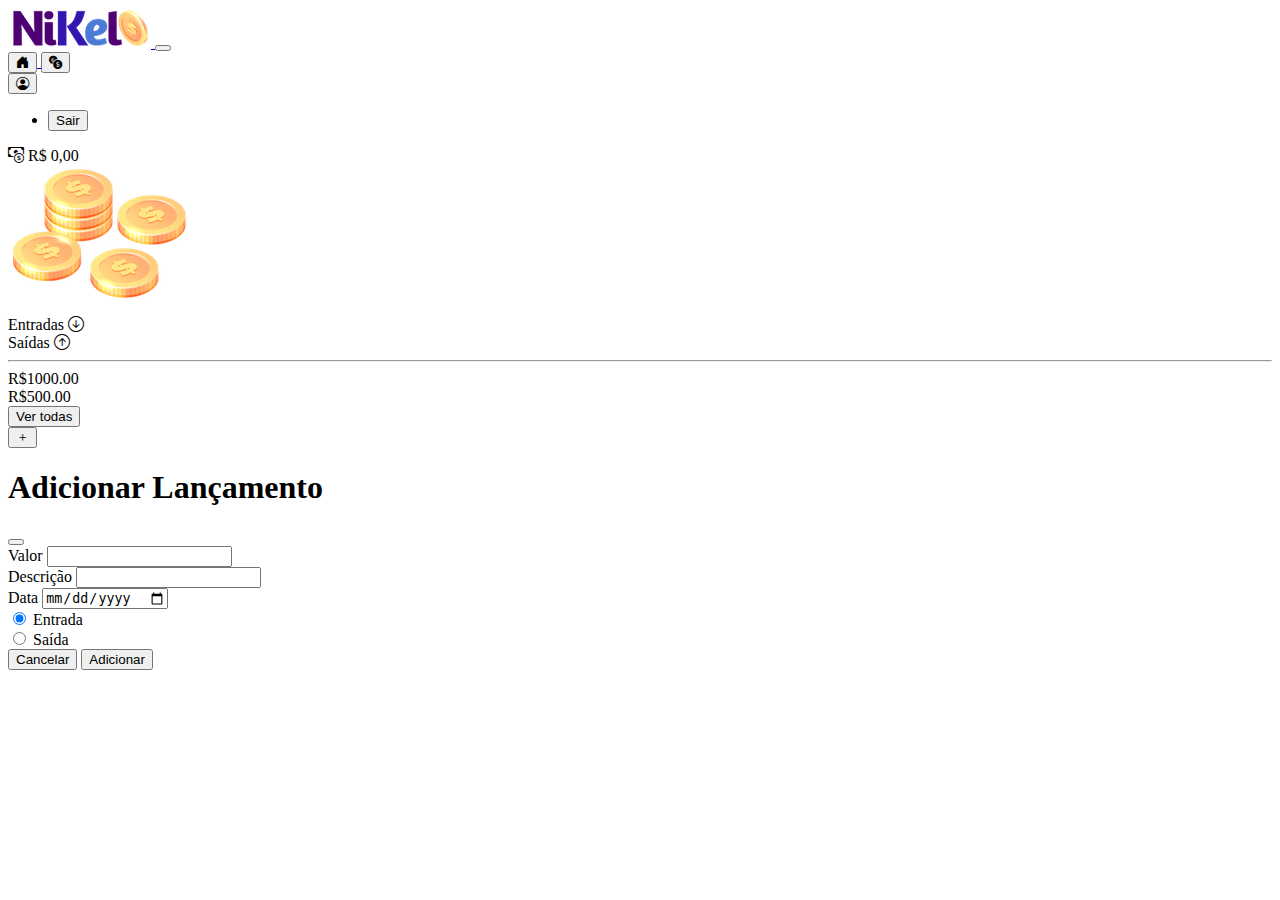
<file: public/home.html>
<!DOCTYPE html>
<html lang="pt">

<head>
    <meta charset="UTF-8">
    <meta name="viewport" content="width=device-width, initial-scale=1.0">
    <link href="https://cdn.jsdelivr.net/npm/bootstrap@5.3.8/dist/css/bootstrap.min.css" rel="stylesheet"
        integrity="sha384-sRIl4kxILFvY47J16cr9ZwB07vP4J8+LH7qKQnuqkuIAvNWLzeN8tE5YBujZqJLB" crossorigin="anonymous">
    <link rel="stylesheet" href="./css/styles.css">
    <link rel="stylesheet" href="https://cdn.jsdelivr.net/npm/bootstrap-icons@1.13.1/font/bootstrap-icons.min.css">
    <title>Nikel - Home</title>
</head>

<body id="app">
    <header>
        <nav class="navbar navbar-expand navbar-light bg-white">
            <div class="container-fluid">
                <a class="navbar-brand" href="#">
                    <img src="./assets/images/nikel-small-logo.png" alt="logo-nikel" class="img-fluid">
                </a>
                <button class="navbar-toggler" type="button" data-bs-toggle="collapse"
                    data-bs-target="#navbarSupportedContent" aria-controls="navbarSupportedContent"
                    aria-expanded="false" aria-label="Toggle navigation">
                    <span class="navbar-toggler-icon"></span>
                </button>
                <div class="collapse navbar-collapse justify-content-end" id="navbarSupportedContent">
                    <div class="d-flex menu">
                        <a href="home.html">
                            <button class="btn" type="button">
                                <i class="bi bi-house-door-fill fs-4 color-secondary"></i>
                            </button>
                        </a>
                        <a href="transactions.html">
                            <button class="btn" type="button">
                                <i class="bi bi-currency-exchange fs-4"></i>
                            </button>
                        </a>
                        <div class="dropdown">
                            <button class="btn" type="button" data-bs-toggle="dropdown" aria-expanded="false">
                                <i class="bi bi-person-circle fs-4"></i>
                            </button>
                            <ul class="dropdown-menu logout">
                                <li><button class="dropdown-item" id="button-logout" href="#">Sair</button></li>
                            </ul>
                        </div>
                    </div>
                </div>
            </div>
        </nav>
    </header>
    <main>
        <div class="container-lg">
            <div class="row">
                <div class="col d-flex mt-4 justify-content-start align-items-center">
                    <i class="bi bi-cash-coin color-primary icon-detail"></i>
                    <span class="fs-2">R$ 0,00</span>
                </div>
                <div class="col d-flex mt-4 justify-content-end">
                    <div class="text-center">
                        <img src="./assets/images/coins-small.png" alt="image-coins-small">
                    </div>
                </div>
            </div>
            <div class="row">
                <div class="col-12 info shadow-lg">
                    <div class="container">
                        <div class="row">
                            <div class="col-6">
                                <span class="fs-4">Entradas <i
                                        class="bi bi-arrow-down-circle fs-2 align-middle"></i></span>
                            </div>
                            <div class="col-6">
                                <span class="fs-4">Saídas <i class="bi bi-arrow-up-circle fs-2 align-middle"></i></span>
                            </div>
                            <div class="col-12 my-2">
                                <hr>
                            </div>
                        </div>
                        <div class="row">
                            <div class="col-6">
                                <div class="container">
                                    <div class="row">
                                        <div class="col">
                                            R$1000.00
                                        </div>
                                    </div>
                                </div>
                            </div>
                            <div class="col-6">
                                <div class="container">
                                    <div class="row">
                                        <div class="col">
                                            R$500.00
                                        </div>
                                    </div>
                                </div>
                            </div>
                            <div class="col-12">
                                <button type="button" class="btn button-default">Ver todas</button>
                            </div>
                        </div>
                    </div>
                </div>
            </div>
            <button class="btn button-float" data-bs-toggle="modal" data-bs-target="#transaction-modal">
                <i class="bi bi-plus"></i>
            </button>
        </div>
        <!-- Modal -->
        <div class="modal fade" id="transaction-modal" tabindex="-1" aria-labelledby="exampleModalLabel"
            aria-hidden="true">
            <div class="modal-dialog">
                <div class="modal-content">
                    <div class="modal-header">
                        <h1 class="modal-title fs-5" id="exampleModalLabel">Adicionar Lançamento</h1>
                        <button type="button" class="btn-close" data-bs-dismiss="modal" aria-label="Close"></button>
                    </div>
                    <form id="transaction-form">
                        <div class="modal-body">
                            <div class="mb-3">
                                <label for="value-input" class="form-label">Valor</label>
                                <input type="number" class="form-control" id="value-input" aria-describedby="emailHelp">
                            </div>
                            <div class="mb-3">
                                <label for="description-input" class="form-label">Descrição</label>
                                <input type="text" class="form-control" id="description-input">
                            </div>
                            <div class="mb-3">
                                <label for="date-input" class="form-label">Data</label>
                                <input type="date" class="form-control" id="date-input">
                            </div>
                            <div class="mb-3">
                                <div class="form-check form-check-inline">
                                    <input class="form-check-input" type="radio" name="type-input" id="inlineRadio1"
                                        value="option1" checked>
                                    <label class="form-check-label" for="inlineRadio1">Entrada</label>
                                </div>
                                <div class="form-check form-check-inline">
                                    <input class="form-check-input" type="radio" name="type-input" id="inlineRadio2"
                                        value="option2">
                                    <label class="form-check-label" for="inlineRadio2">Saída</label>
                                </div>
                            </div>
                        </div>

                        <div class="modal-footer">
                            <button type="button" class="btn btn-secondary button-cancel"
                                data-bs-dismiss="modal">Cancelar</button>
                            <button type="button" class="btn button-default">Adicionar</button>
                        </div>
                </div>
            </div>
            </form>
        </div>
    </main>
    <script src="https://cdn.jsdelivr.net/npm/bootstrap@5.3.8/dist/js/bootstrap.bundle.min.js"
        integrity="sha384-FKyoEForCGlyvwx9Hj09JcYn3nv7wiPVlz7YYwJrWVcXK/BmnVDxM+D2scQbITxI"
        crossorigin="anonymous"></script>
        <script src="./js/home.js"></script>
</body>

</html>
</file>
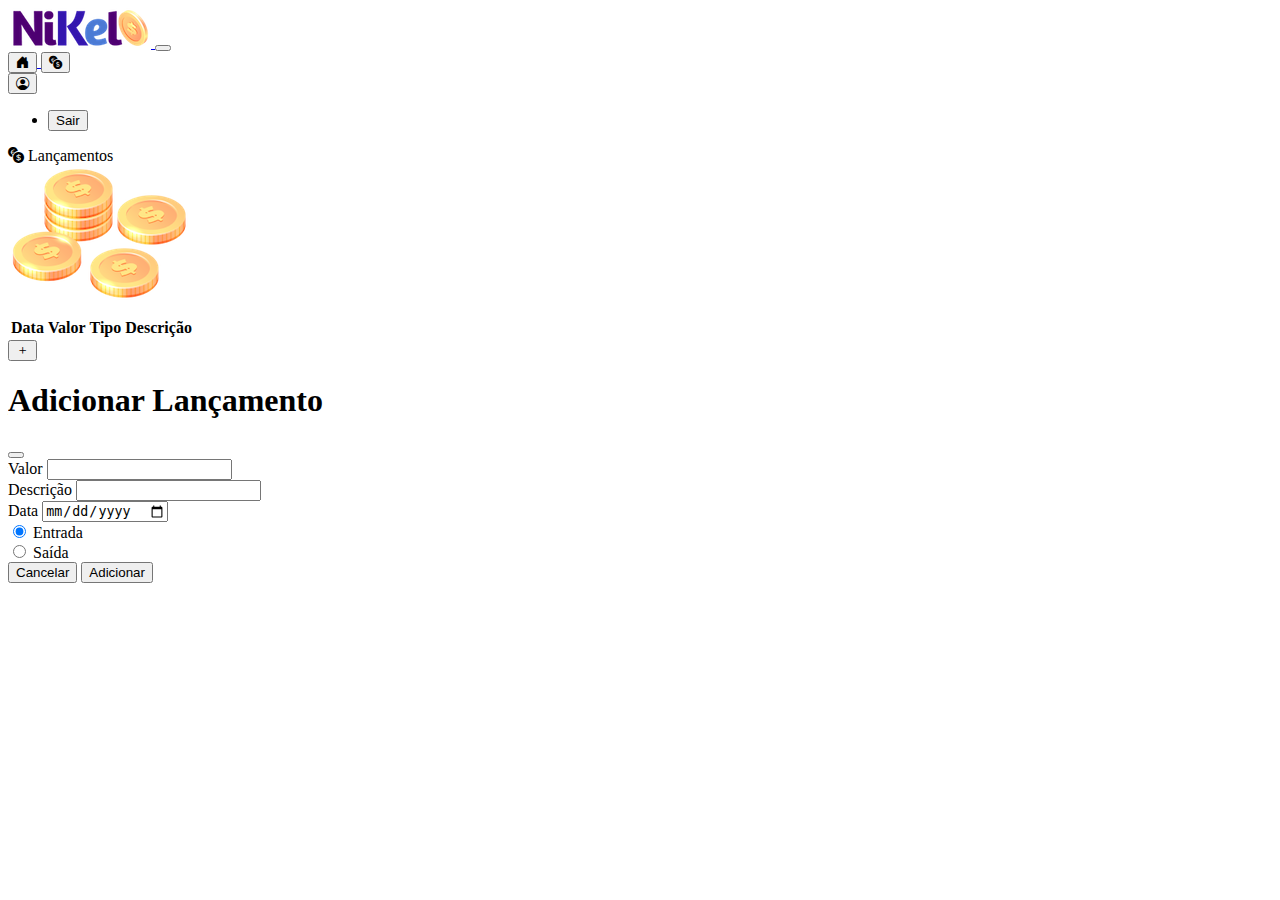
<file: public/transactions.html>
<!DOCTYPE html>
<html lang="pt">

<head>
    <meta charset="UTF-8">
    <meta name="viewport" content="width=device-width, initial-scale=1.0">
    <link href="https://cdn.jsdelivr.net/npm/bootstrap@5.3.8/dist/css/bootstrap.min.css" rel="stylesheet"
        integrity="sha384-sRIl4kxILFvY47J16cr9ZwB07vP4J8+LH7qKQnuqkuIAvNWLzeN8tE5YBujZqJLB" crossorigin="anonymous">
    <link rel="stylesheet" href="./css/styles.css">
    <link rel="stylesheet" href="https://cdn.jsdelivr.net/npm/bootstrap-icons@1.13.1/font/bootstrap-icons.min.css">
    <title>Nikel - Lançamentos</title>
</head>

<body id="app">
    <header>
        <nav class="navbar navbar-expand navbar-light bg-white">
            <div class="container-fluid">
                <a class="navbar-brand" href="home.html">
                    <img src="./assets/images/nikel-small-logo.png" alt="logo-nikel" class="img-fluid">
                </a>
                <button class="navbar-toggler" type="button" data-bs-toggle="collapse"
                    data-bs-target="#navbarSupportedContent" aria-controls="navbarSupportedContent"
                    aria-expanded="false" aria-label="Toggle navigation">
                    <span class="navbar-toggler-icon"></span>
                </button>
                <div class="collapse navbar-collapse justify-content-end" id="navbarSupportedContent">
                    <div class="d-flex menu">
                        <a href="home.html">
                            <button class="btn" type="button">
                                <i class="bi bi-house-door-fill fs-4"></i>
                            </button>
                        </a>
                        <a href="transactions.html">
                            <button class="btn" type="button">
                                <i class="bi bi-currency-exchange fs-4 color-secondary"></i>
                            </button>
                        </a>
                        <div class="dropdown">
                            <button class="btn" type="button" data-bs-toggle="dropdown" aria-expanded="false">
                                <i class="bi bi-person-circle fs-4"></i>
                            </button>
                            <ul class="dropdown-menu logout">
                                <li><button class="dropdown-item" id="button-logout" href="#">Sair</button></li>
                            </ul>
                        </div>
                    </div>
                </div>
            </div>
        </nav>
    </header>
    <main>
        <div class="container-lg">
            <div class="row">
                <div class="col d-flex mt-4 justify-content-start align-items-center">
                    <i class="bi bi-currency-exchange color-primary icon-detail"></i>
                    <span class="fs-2">Lançamentos</span>
                </div>
                <div class="col d-flex mt-4 justify-content-end">
                    <div class="text-center">
                        <img src="./assets/images/coins-small.png" alt="image-coins-small">
                    </div>
                </div>
            </div>
            <div class="row">
                <div class="col-12 info shadow-lg">
                    <div class="container">
                        <div class="row">
                            <div class="col">
                                <table class="table">
                                    <thead>
                                        <tr>
                                            <th scope="col">Data</th>
                                            <th scope="col">Valor</th>
                                            <th scope="col">Tipo</th>
                                            <th scope="col">Descrição</th>
                                        </tr>
                                    </thead>
                                    <tbody id="transaction-list"></tbody>
                                </table>
                            </div>
                        </div>
                    </div>
                </div>
            </div>
            <button class="btn button-float" data-bs-toggle="modal" data-bs-target="#transaction-modal">
                <i class="bi bi-plus"></i>
            </button>
        </div>
        <!-- Modal -->
        <div class="modal fade" id="transaction-modal" tabindex="-1" aria-labelledby="exampleModalLabel"
            aria-hidden="true">
            <div class="modal-dialog">
                <div class="modal-content">
                    <div class="modal-header">
                        <h1 class="modal-title fs-5" id="exampleModalLabel">Adicionar Lançamento</h1>
                        <button type="button" class="btn-close" data-bs-dismiss="modal" aria-label="Close"></button>
                    </div>
                    <form id="transaction-form">
                        <div class="modal-body">
                            <div class="mb-3">
                                <label for="value-input" class="form-label">Valor</label>
                                <input type="number" step="any" class="form-control" id="value-input"
                                    aria-describedby="emailHelp">
                            </div>
                            <div class="mb-3">
                                <label for="description-input" class="form-label">Descrição</label>
                                <input type="text" class="form-control" id="description-input">
                            </div>
                            <div class="mb-3">
                                <label for="date-input" class="form-label">Data</label>
                                <input type="date" class="form-control" id="date-input">
                            </div>
                            <div class="mb-3">
                                <div class="form-check form-check-inline">
                                    <input class="form-check-input" type="radio" name="type-input" id="inlineRadio1"
                                        value="1" checked>
                                    <label class="form-check-label" for="inlineRadio1">Entrada</label>
                                </div>
                                <div class="form-check form-check-inline">
                                    <input class="form-check-input" type="radio" name="type-input" id="inlineRadio2"
                                        value="2">
                                    <label class="form-check-label" for="inlineRadio2">Saída</label>
                                </div>
                            </div>
                        </div>

                        <div class="modal-footer">
                            <button type="button" class="btn btn-secondary button-cancel"
                                data-bs-dismiss="modal">Cancelar</button>
                            <button type="submit" class="btn button-default">Adicionar</button>
                        </div>
                </div>
            </div>
            </form>
        </div>
    </main>
    <script src="https://cdn.jsdelivr.net/npm/bootstrap@5.3.8/dist/js/bootstrap.bundle.min.js"
        integrity="sha384-FKyoEForCGlyvwx9Hj09JcYn3nv7wiPVlz7YYwJrWVcXK/BmnVDxM+D2scQbITxI"
        crossorigin="anonymous"></script>
    <script src="./js/transactions.js"></script>
</body>

</html>
</file>
<file: public/css/styles.css>
#login {
    background: linear-gradient(120deg, #4c79d3 44.9%, #ffffff 45%) no-repeat fixed;
}

.text-login {
    color: #ffffff;
    font-size: 18px;
    font-weight: 500;
}

.coins {
    position: absolute;
    bottom: 100px;
}

.button-login {
    border-radius: 10px;
    background-color: #4e0070;
    color: #ffffff;
    width: 50%;
    margin: 0 25%;
}

.button-login:hover {
    background: #4c79d3;
    color: #ffffff;
}

.link-default {
    color: #4e0070;
    cursor: pointer;
}

.link-default:hover {
    color: #4c79d3;
}
</file>
